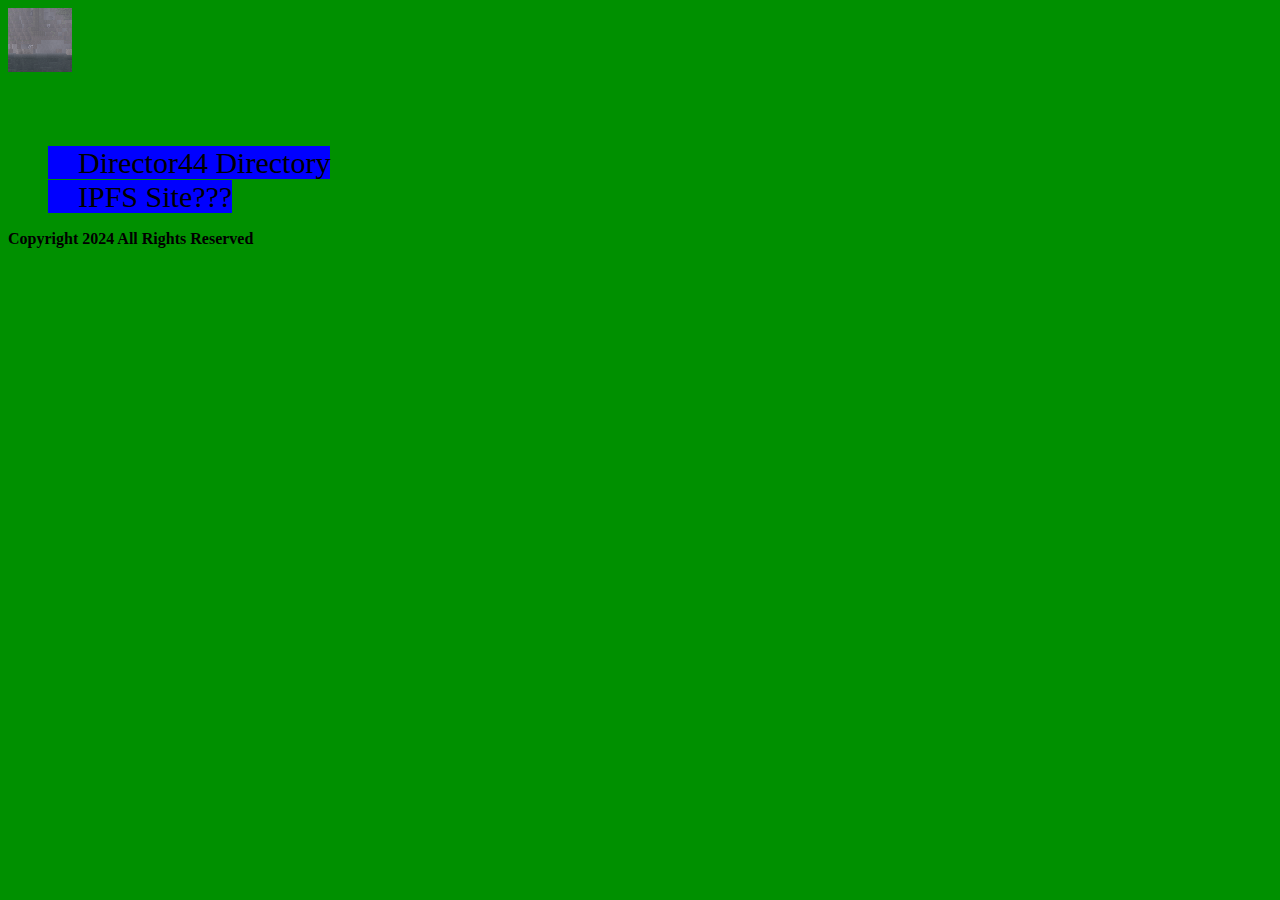
<file: index.html>
<!DOCTYPE html>
<html>
  <head>
    <title>Home - TIH anyone?</title>
    <link rel="stylesheet" href="style.css">
  </head>
  <body>
    <header>
      <a href="/"><img src="null.png" alt="TIL-G"></a>
    </header>
    <main>
      <br><br><br>
      <ul class="fire">
        <li><a href="drctr44/index.html">Director44 Directory</a></li>
        <li><a href="IPFS.html">IPFS Site???</a></li>
      </ul>
    </main>
    <footer>
      <b>Copyright 2024 All Rights Reserved</b>
    </footer>
  </body>
</html>
</file>
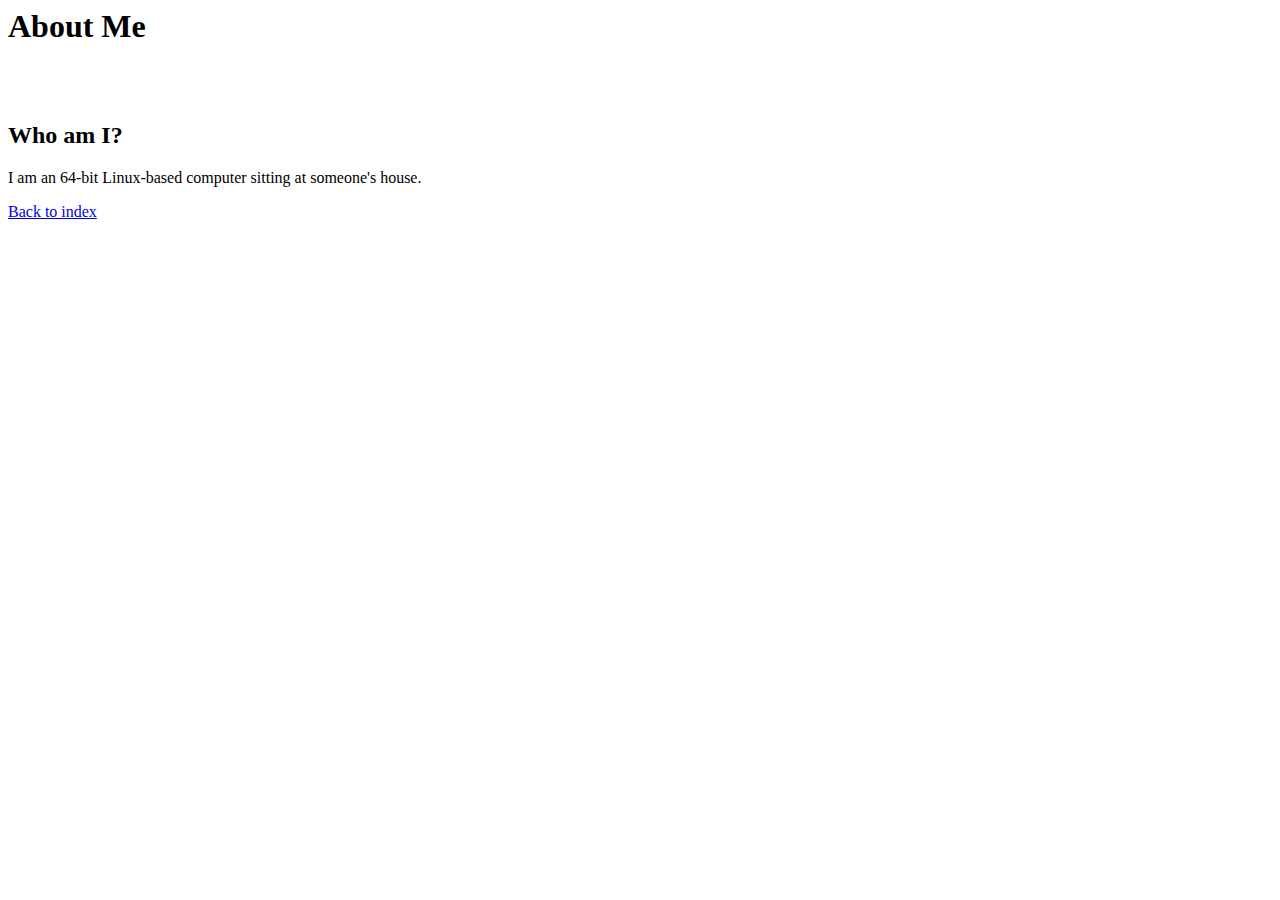
<file: about/index.html>
<html>
  <head>
    <title>About - TI-G</title>
  </head>
  <body>
    <h1>About Me</h1><br><br>
    <h2>Who am I?</h2>
    <p>I am an 64-bit Linux-based computer sitting at someone's house.</p>
    <a href="/">Back to index</a>
  </body>
</html>
</file>
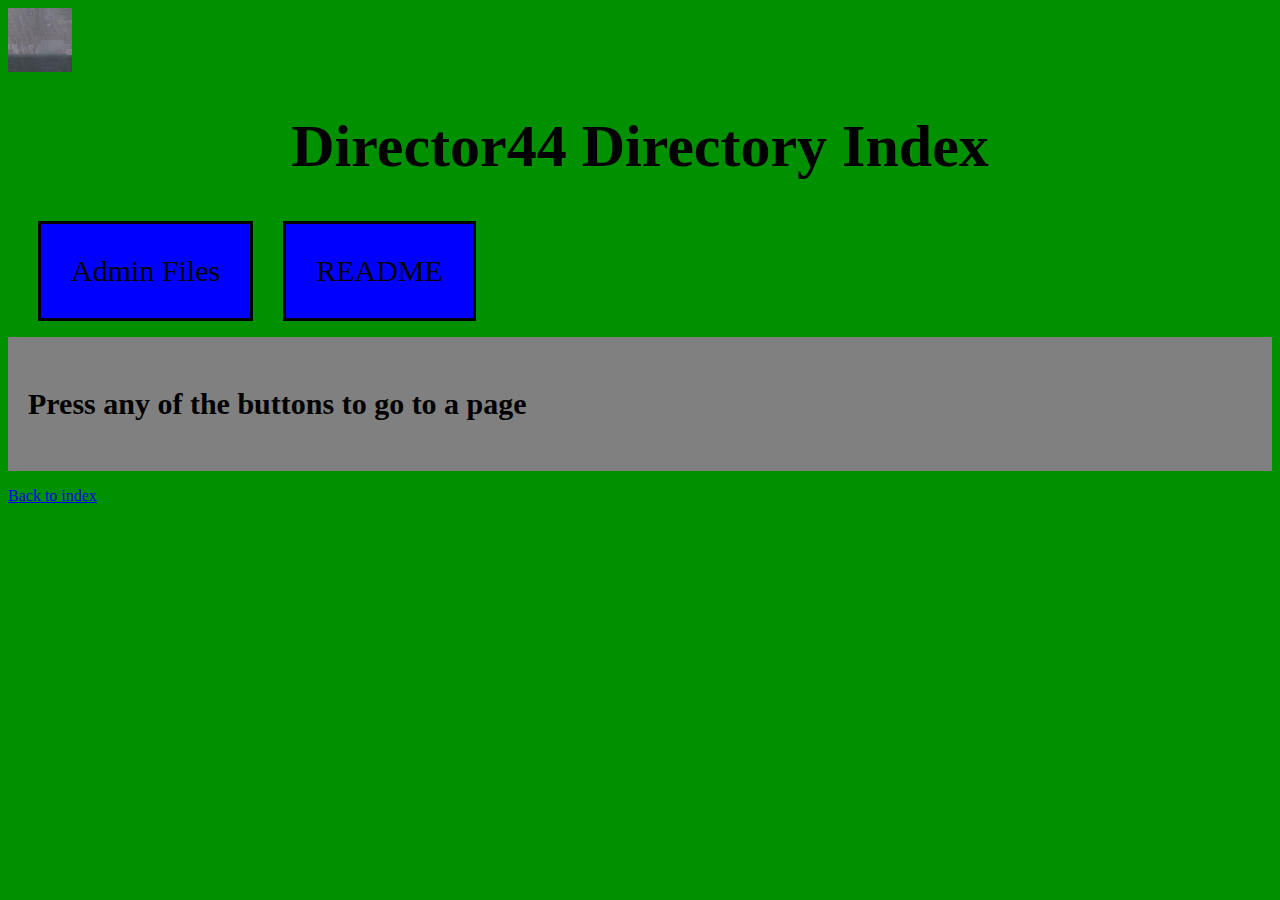
<file: drctr44/index.html>
<html>
  <head>
    <title>Director44 Index</title>
    <link rel="stylesheet" href="/style.css">
  </head>
  <body>
    <header>
      <a href="/"><img src="/null.png"></a>
    </header>
    <main>
      <section>
        <h1 class="m-title" align="center">Director44 Directory Index</h1>
      </section>
      <section class="ds1">
        <ul class="filed">
          <li><a href="admin-files/index.html">Admin Files</a></li>
          <li><a href="README/index.html">README</a></li>
        </ul>
      </section>
      <section class="ds2">
        <ul class="filed">
          <p><b>Press any of the buttons to go to a page</b></p>
        </ul>
      </section>
    </main>
    <footer>
      <a href="/">Back to index</a>
    </footer>
  </body>
</html>
</file>
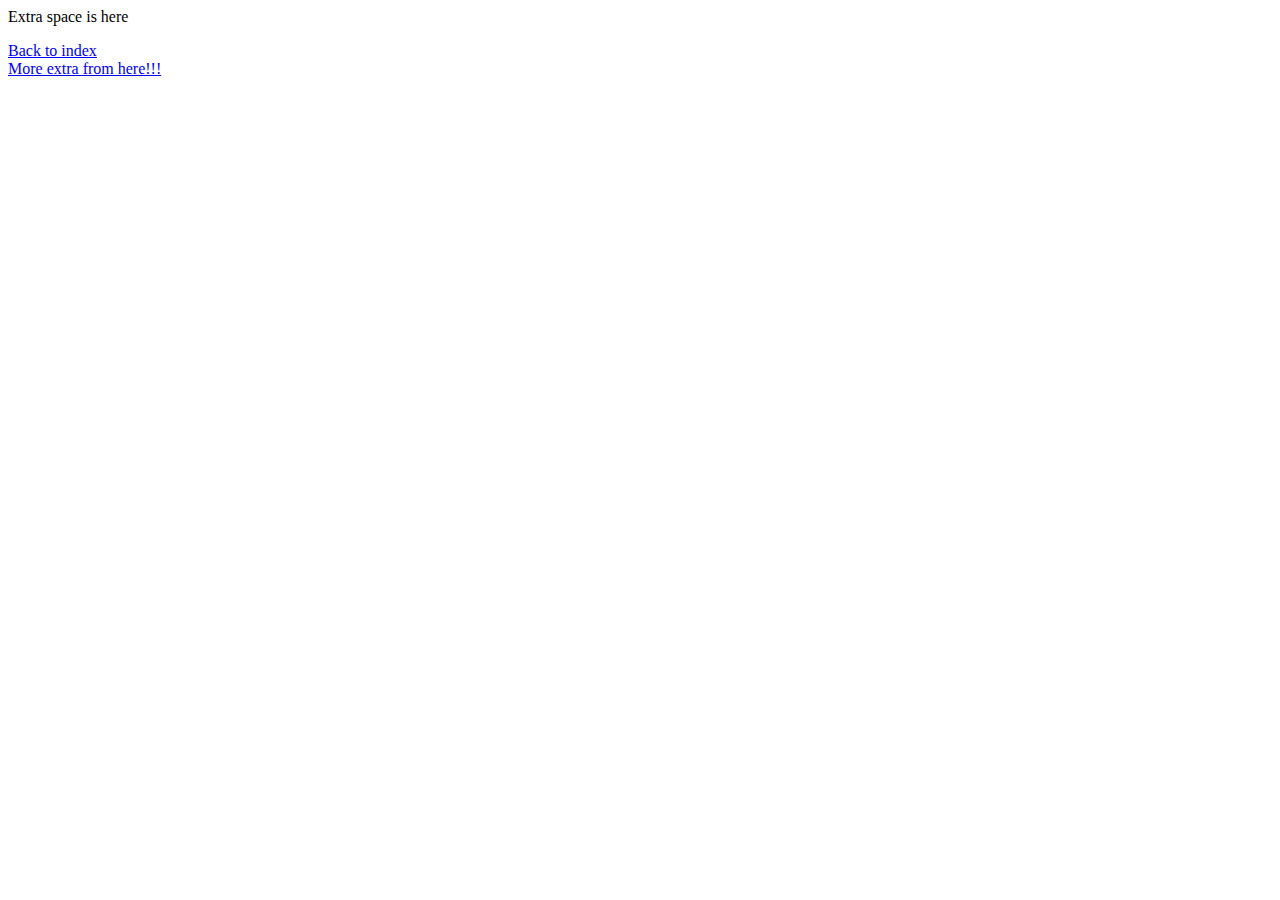
<file: extra.html>
<html>
  <head>
    <title>Extra!!!</title>
  </head>
  <body>
    <p>Extra space is here</p>
    <a href="/">Back to index</a><br>
    <a href="extra/intial.html">More extra from here!!!</a>
  </body>
</html>
</file>
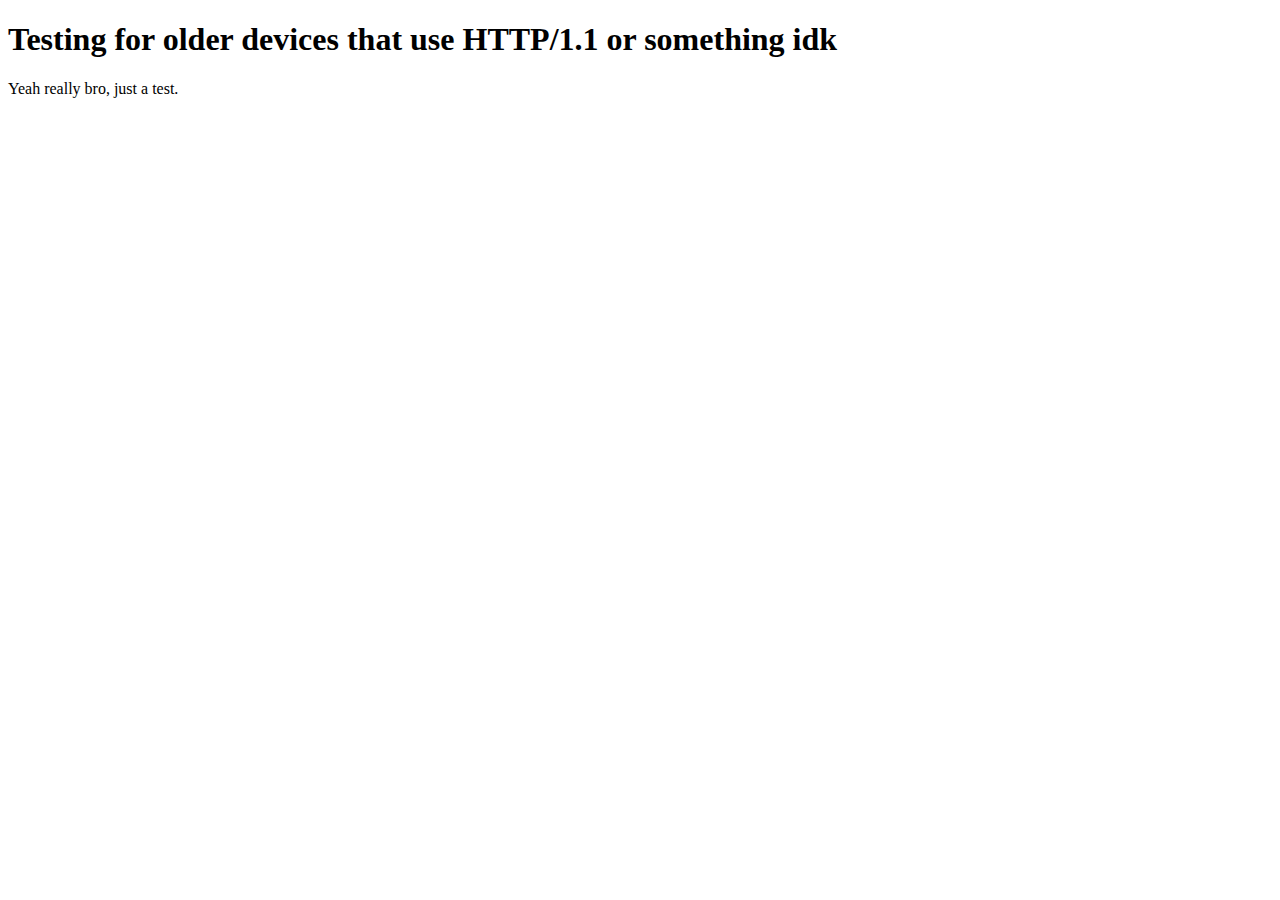
<file: http1.html>
<!DOCTYPE html>
<html>
  <head>
    <title>HTTP/1.1</title>
  </head>
  <body>
    <h1>Testing for older devices that use HTTP/1.1 or something idk</h1>
    <p>Yeah really bro, just a test.</p>
  </body>
</html>
</file>
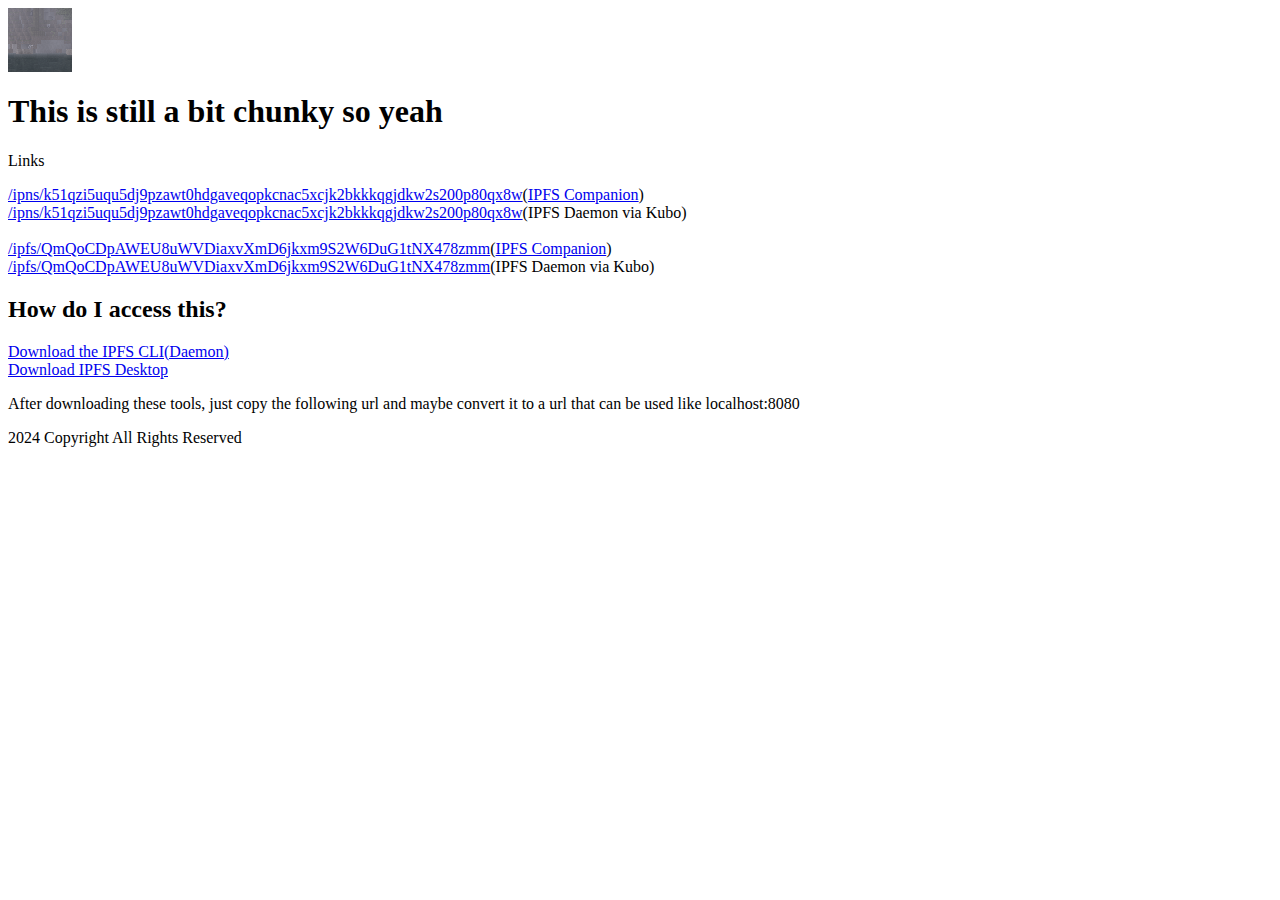
<file: IPFS.html>
<html>
    <head>
        <title>
            IPFS - tihgs.github.io
        </title>
    </head>
    <body>
      <header>
        <a href="/"><img src="/null.png"  alt="TIL-G"/></a> 
      </header>
      <main>
        <section>
          <h1>This is still a bit chunky so yeah</h1> 
          <p>Links</p>
          <a href="http://ipfs.io/ipns/k51qzi5uqu5dj9pzawt0hdgaveqopkcnac5xcjk2bkkkqgjdkw2s200p80qx8w">/ipns/k51qzi5uqu5dj9pzawt0hdgaveqopkcnac5xcjk2bkkkqgjdkw2s200p80qx8w</a>(<a href="https://github.com/ipfs/ipfs-companion/releases/">IPFS Companion</a>)<br>
          <a href="http://localhost:8080/ipns/k51qzi5uqu5dj9pzawt0hdgaveqopkcnac5xcjk2bkkkqgjdkw2s200p80qx8w">/ipns/k51qzi5uqu5dj9pzawt0hdgaveqopkcnac5xcjk2bkkkqgjdkw2s200p80qx8w</a>(IPFS Daemon via Kubo) <br><br>
            
          <a href="http://ipfs.io/ipfs/QmQoCDpAWEU8uWVDiaxvXmD6jkxm9S2W6DuG1tNX478zmm">/ipfs/QmQoCDpAWEU8uWVDiaxvXmD6jkxm9S2W6DuG1tNX478zmm</a>(<a href="https://github.com/ipfs/ipfs-companion/releases/">IPFS Companion</a>)
          <br>
          <a href="http://localhost:8080/ipfs/QmQoCDpAWEU8uWVDiaxvXmD6jkxm9S2W6DuG1tNX478zmm">/ipfs/QmQoCDpAWEU8uWVDiaxvXmD6jkxm9S2W6DuG1tNX478zmm</a>(IPFS Daemon via Kubo)
            
          <h2>How do I access this?</h2>
          <a href="https://github.com/ipfs/kubo/releases/">Download the IPFS CLI(Daemon)</a><br>
          <a href="https://docs.ipfs.tech/install/ipfs-desktop/">Download IPFS Desktop</a>
          <p>After downloading these tools, just copy the following url and maybe convert it to a url that can be used like localhost:8080</p>
        </section>  
      </main>
      <footer>
        2024 Copyright All Rights Reserved
      </footer>
    </body>
</html>
</file>
<file: style.css>
.tea-gih {
  padding:13px;
  color:rgb(33,50,14);
  border:black 13px solid;
  height:auto;
  width:300px;
  background-color:rgb(5,40,199);
  background-image:linear-gradient(rgba(200,100,100,0.9),rgba(120,190,50,0.6)),url('back.jpg');
}

.tea-gih input[placeholder]{
    color:red;
    border:solid;
    border-color:gray;
    font-size:20px;
    border-radius:13px;
}

body{
  background-color:rgb(0,144,0);
}
.fire {
    list-style:none;
}
.fire a{
    font-size:30px;
    padding-left:30px;
    background-color:blue;
    color:black;
    text-decoration:none;
}
.fire a:hover{
    color:blue;
    background-color:black;
    text-decoration:underline;
}
textarea{
    color:blue;
    background-color:gray;
    border:solid rgb(70,80,90);
    border-radius:20px;
    padding:20px;
    font-size:20px;
}

.m-title{
    font-size:60px;
}

.ds1 .filed{
    list-style:none;
    margin:;
    padding-left:0px;
}

.ds1 .filed li{
    float:left;
}

.ds1 .filed li a{
    margin-left:30px;
    border:solid;
    display:block;
    font-size:30px;
    position:relative;
    background-color:blue;
    color:black;
    padding:30px;
    text-decoration:none
}

.ds1 .filed li a:hover{
    color:blue;
    background-color:black;
    text-decoration:underline;
}

.ds2 {
    padding-top:100px;
}

.ds2 .filed{
    background-color:gray;
    list-style:none;
    padding:20px;
}
.ds2 .filed li{
    margin-top:20px;
    float:bottom;
}
.ds2 .filed li a{
    color:blue;
    display:flex;
    font-size:23px;
    background-color:#df7a00;
    padding-left:0px;
    padding:30px;
    text-decoration:none;
}
.ds2 .filed li a:hover{
    color:green;
    background-color:#ccfa00;
    text-decoration:underline;
}

.ds2 .filed p{
    font-size:30px;
}

iframe{
    flex-direction: column;
    background-color:#ffffff;
    display:block;
    width:100%;
    height:100%;
    overflow: hidden;
}
</file>
